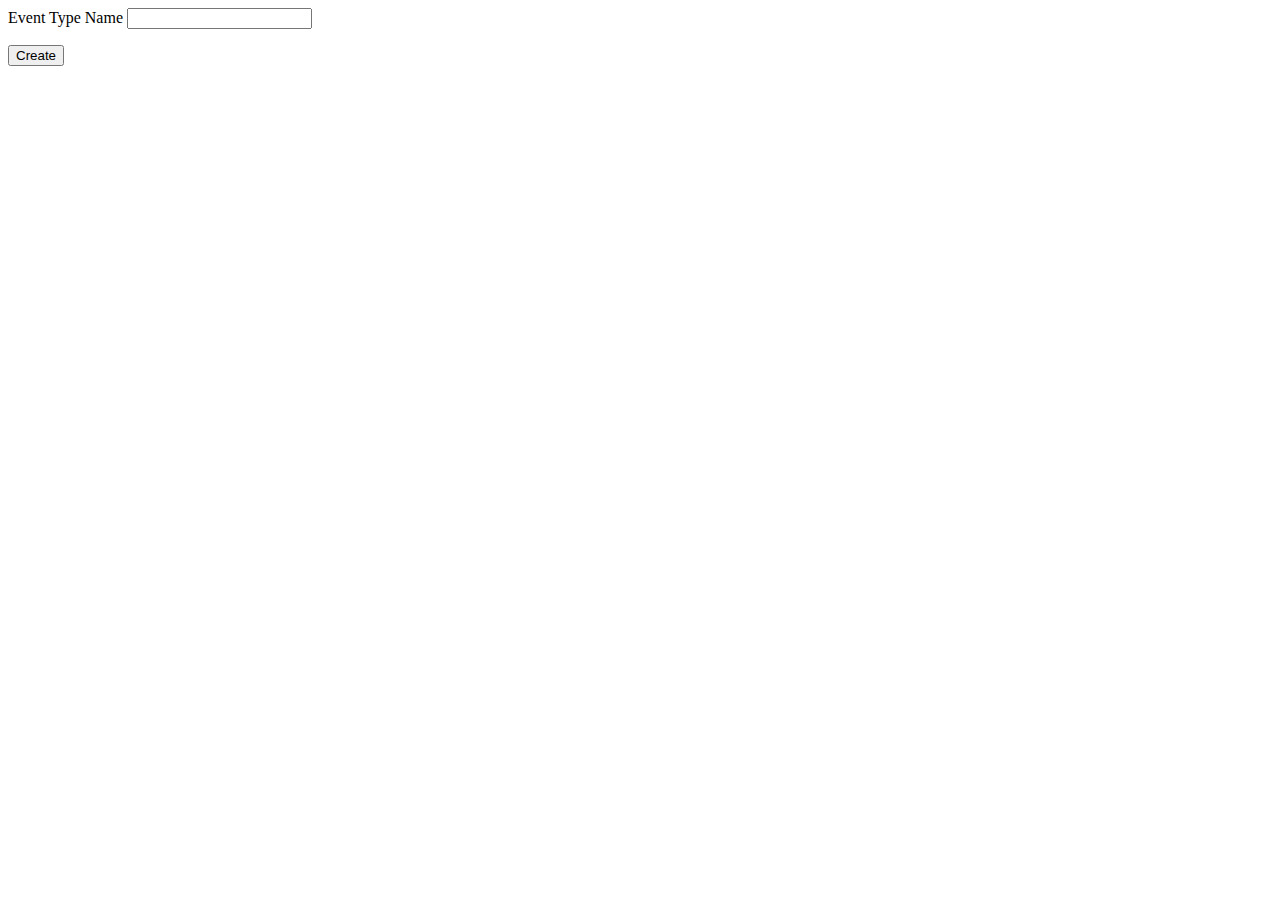
<file: src/main/resources/templates/eventCategories/create.html>
<!DOCTYPE html>
<html lang="en" xmlns:th="http://www.thymeleaf.org/">
<head th:replace="fragments :: head"></head>
<body class="container">
    <header th:replace="fragments :: header"></header>
    <form method="post">
        <div class="form-group">
            <label>
                Event Type Name
                <input th:field="${eventCategory.name}">
            </label>
            <p th:errors="${eventCategory.name}" class="error"></p>
        </div>
        <div class="form-group">
          <input type="submit" value="Create" class="btn btn-success">
        </div>
    </form>





</body>
</html>
</file>
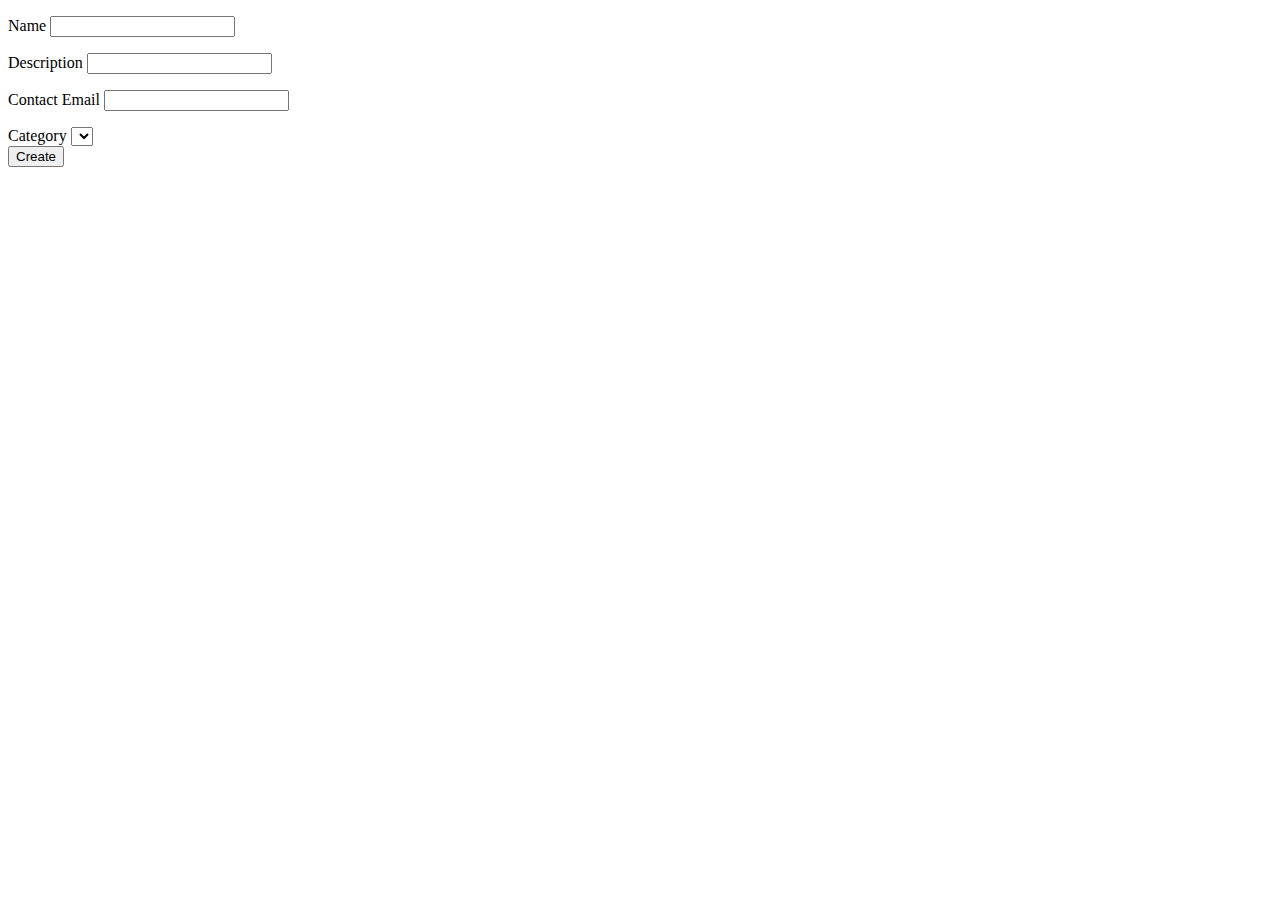
<file: src/main/resources/templates/events/create.html>
<!DOCTYPE html>
<html lang="en" xmlns:th="http://www.thymeleaf.org/">
<head th:replace="fragments :: head"></head>
<body class="container">

<header th:replace="fragments :: header"></header>

<p th:text="${errorMsg}" style="color:red;"></p>
<form method="post">
    <div class="form-group">

        <label>Name
            <input th:field="${event.name}" class="form-control">
        </label>
        <p class="error" th:errors="${event.name}"></p>
    </div>
    <div class="form-group">
        <label>Description
            <input th:field="${event.eventDetails.description}" class="form-control">
        </label>
        <p class="error" th:errors="${event.eventDetails.description}"></p>
    </div>
    <div class="form-group">
        <label>Contact Email
            <input th:field="${event.eventDetails.contactEmail}" class="form-control">
        </label>
        <p class="error" th:errors="${event.eventDetails.contactEmail}"></p>
    </div>
    <div class="form-group">
        <label>Category
        <select th:field="${event.eventCategory}">
            <option th:each="eventCategory : ${categories}"
                    th:value="${eventCategory.id}"
                    th:text="${eventCategory.name}"
            ></option>
            <p class="error" th:errors="${event.eventCategory}"></p>
        </select>
        </label>
    </div>
    <div class="form-group">
        <input type="submit" value="Create" class="btn btn-success">
    </div>
</form>

</body>
</html>
</file>
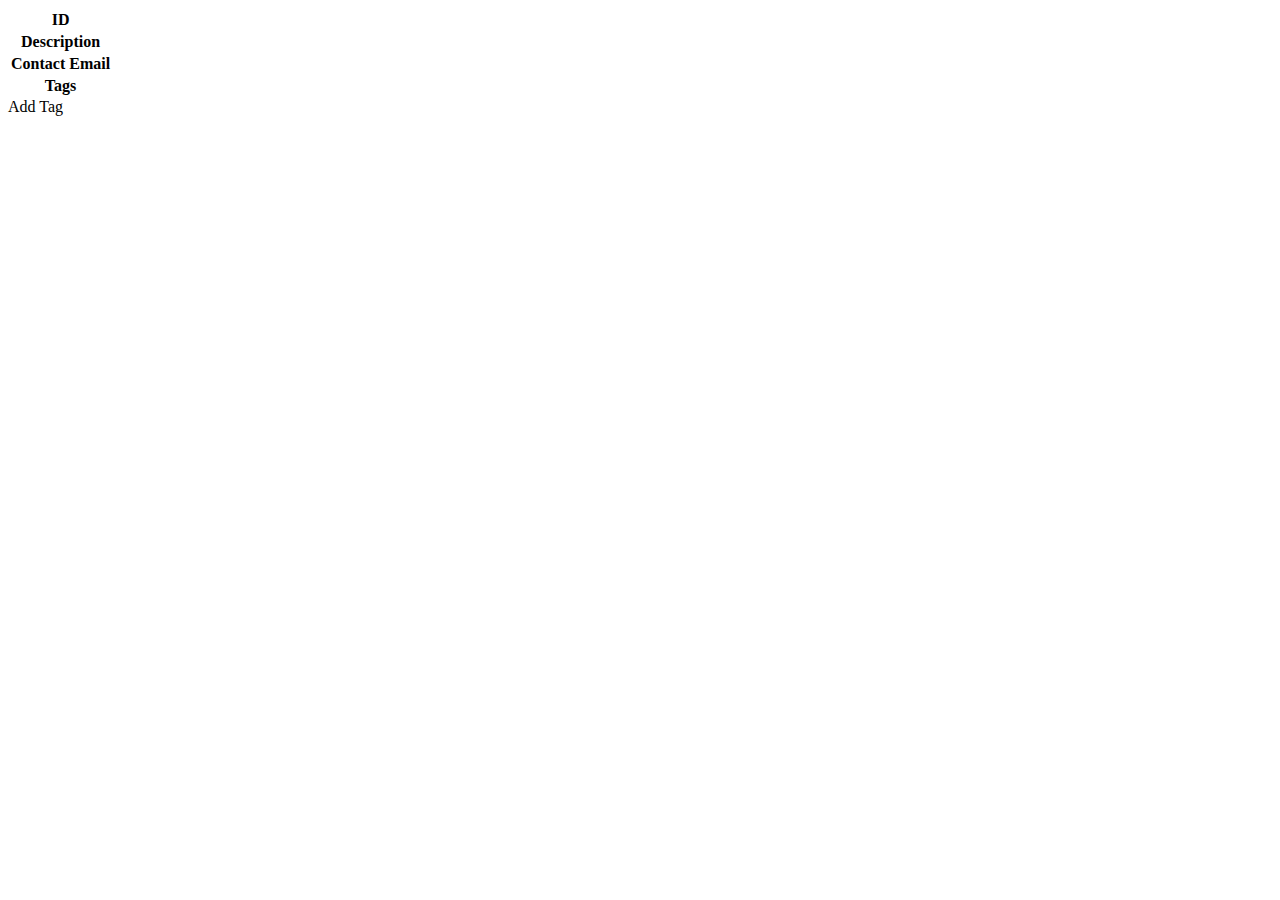
<file: src/main/resources/templates/events/detail.html>
<!DOCTYPE html>
<html lang="en" xmlns:th="http://www.thymeleaf.org/">
<head th:replace="fragments :: head"></head>
<body class="container">
<header th:replace="fragments :: header"></header>
<table class="table table-striped">
    <tr>
        <th>ID</th>
        <td th:text="${event.id}"></td>
    </tr>
    <tr>
        <th>Description</th>
        <td th:text="${event.eventDetails.description}"></td>
    </tr>
    <tr>
        <th>Contact Email</th>
        <td th:text="${event.eventDetails.contactEmail}"></td>
    </tr>
    <tr>
        <th>Tags</th>
        <td>
            <span th:each="tag : ${tags}" th:text="${tag.displayName} + ' '"></span>
        </td>
    </tr>
</table>

<a th:href="'/events/add-tag?eventId='+ ${event.id}">Add Tag</a>

</body>
</html>
</file>
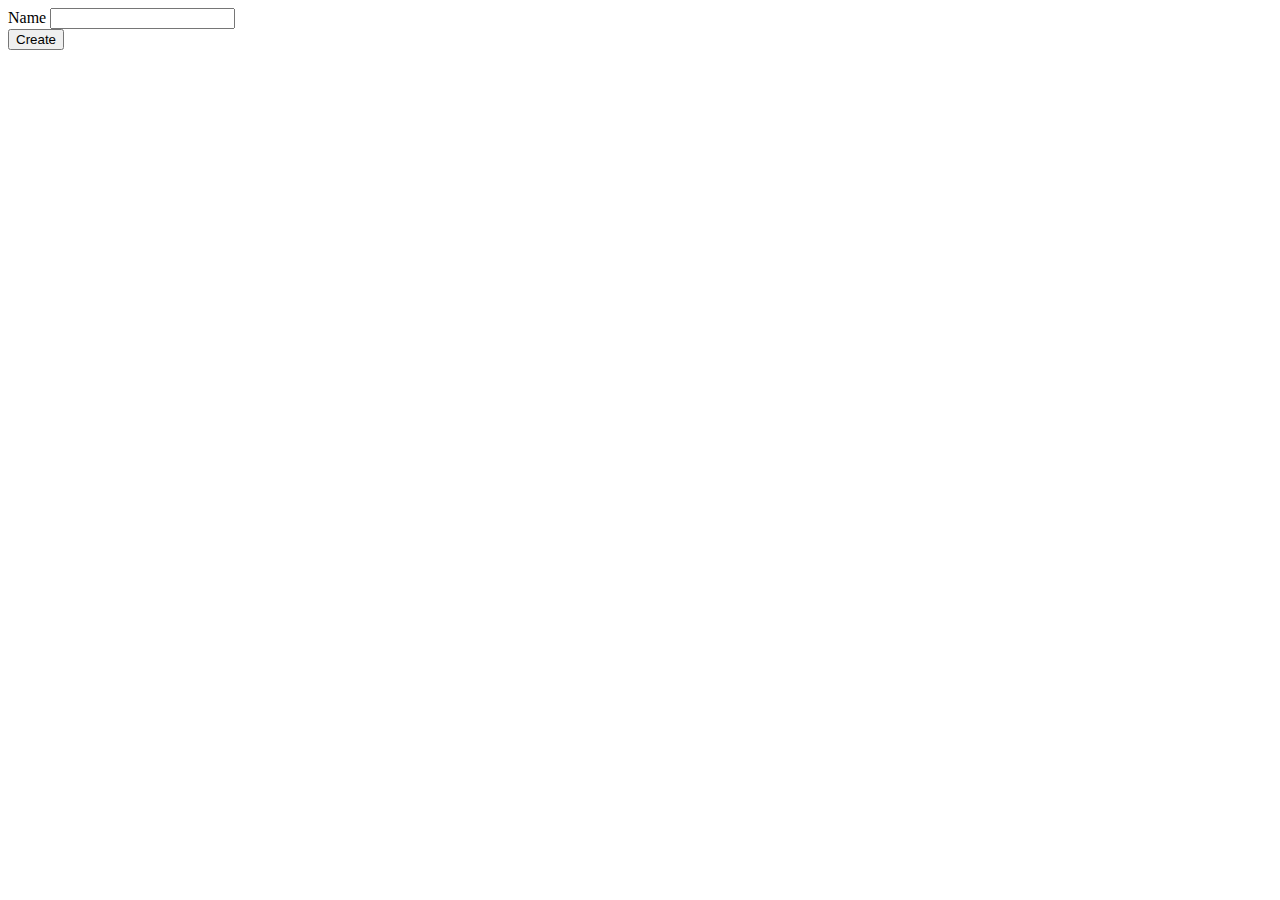
<file: src/main/resources/templates/tags/create.html>
<!DOCTYPE html>
<html lang="en" xmlns:th="http://www.thymeleaf.org/">
<head th:replace="fragments :: head"></head>
<body class="container">
<header th:replace="fragments :: header"></header>

<form method="post">
    <div class="form-group">
        <label>Name
            <input th:field="${tag.name}" class="form-control">
        </label>
        <span th:errors="${tag.name}" class="error"></span>
    </div>
    <input type="submit" value="Create" class="btn btn-success">

</form>

</body>
</html>
</file>
